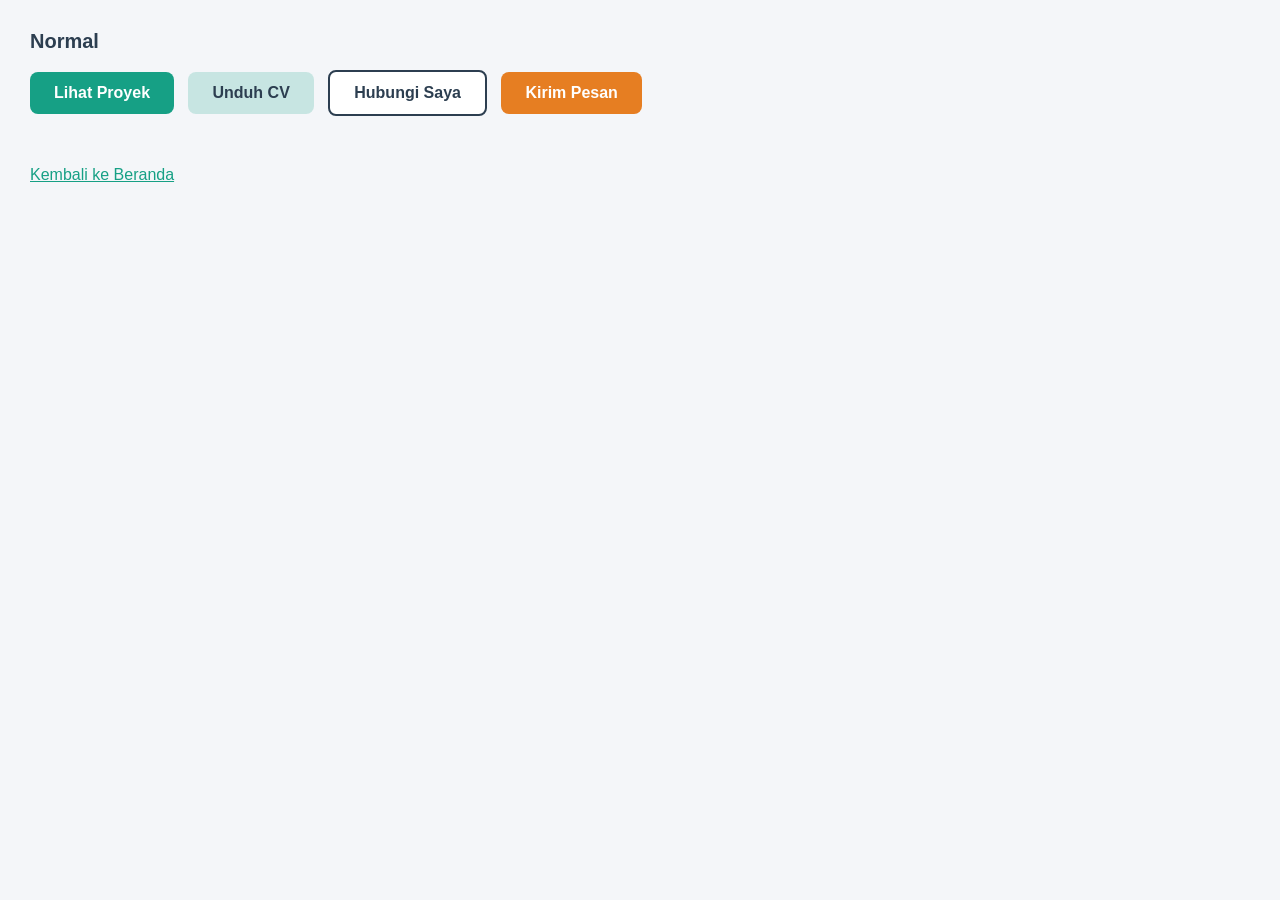
<file: components/button-set.html>
<!DOCTYPE html>
<html lang="id">
<head>
    <meta charset="UTF-8">
    <title>Kumpulan Tombol</title>
    <style>
        body {
            background-color: #f4f6f9;
            font-family: Arial, sans-serif;
            margin: 30px;
        }

        h2 {
            color: #2c3e50;
            font-size: 20px;
        }

        .btn {
            display: inline-block;
            padding: 12px 24px;
            border-radius: 8px;
            font-weight: bold;
            text-decoration: none;
            cursor: pointer;
        }

        .button-group .btn {
            margin-right: 10px;
            margin-bottom: 10px;
        }

        .btn-primary {
            background-color: #16a085;
            color: #ffffff;
        }

        .btn-secondary {
            background-color: rgba(22, 160, 133, 0.2);
        }

        .btn-outline {
            background-color: #ffffff;
            border: 2px solid #2c3e50;
        }

        .btn-send {
            background-color: #e67e22;
            color: #ffffff;
        }

        .btn-secondary, .btn-outline {
            color: #2c3e50;
        }

        .btn-primary:hover {
            background-color: #117a65;
        }

        .btn-secondary:hover {
            background-color: rgba(22, 160, 133, 0.4);
        }

        .btn-outline:hover {
            background-color: #ecf0f1;
        }

        .btn-send:hover {
            background-color: #d35400;
        }
    </style>
</head>
<body>
    <main>
        <h2>Normal</h2>
        <div class="button-group">
            <a href="#" class="btn btn-primary">Lihat Proyek</a>
            <a href="#" class="btn btn-secondary">Unduh CV</a>
            <a href="#" class="btn btn-outline">Hubungi Saya</a>
            <a href="#" class="btn btn-send">Kirim Pesan</a>
        </div>
    </main>

    <footer style="margin-top: 40px;">
        <a href="../index.html" style="color: #16a085;">Kembali ke Beranda</a>
    </footer>
</body>
</html>
</file>
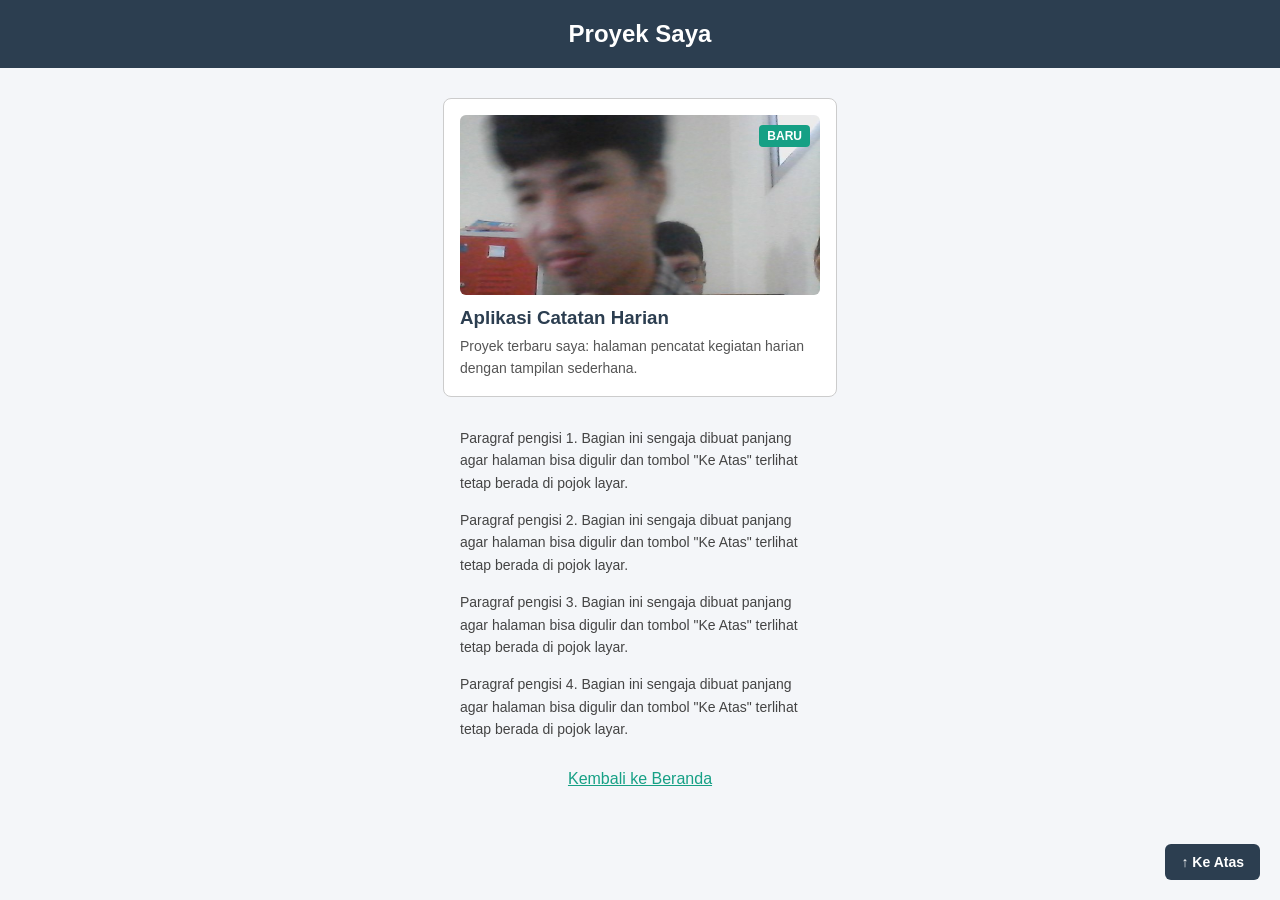
<file: components/card-badge.html>
<!DOCTYPE html>
<html lang="id">
<head>
    <meta charset="UTF-8">
    <title>Kartu dengan Badge</title>
    <style>
        body {
            margin: 0;
            font-family: Arial, sans-serif;
            background-color: #f4f6f9;
        }

        #top {
            padding: 20px;
            background-color: #2c3e50;
            color: #ffffff;
            text-align: center;
        }

        #top h1 {
            margin: 0;
            font-size: 24px;
        }

        .card {
            position: relative;
            width: 360px;
            margin: 30px auto;
            border: 1px solid #cccccc;
            border-radius: 8px;
            padding: 16px;
            background-color: #ffffff;
        }

        .card img {
            width: 100%;
            height: 180px;
            object-fit: cover;
            border-radius: 6px;
            display: block;
        }

        .card .badge {
            position: absolute;
            top: 26px;
            right: 26px;
            background-color: #16a085;
            color: #ffffff;
            border-radius: 4px;
            padding: 4px 8px;
            font-size: 12px;
            font-weight: bold;
        }

        .card h3 {
            color: #2c3e50;
            margin-top: 12px;
            margin-bottom: 6px;
        }

        .card p {
            color: #555555;
            font-size: 14px;
            margin: 0;
        }

        main p {
            width: 360px;
            margin: 15px auto;
            color: #444444;
            line-height: 1.6;
            font-size: 14px;
        }

        .back-to-top {
            position: fixed;
            bottom: 20px;
            right: 20px;
            z-index: 100;
            background-color: #2c3e50;
            color: #ffffff;
            padding: 10px 16px;
            border-radius: 6px;
            text-decoration: none;
            font-size: 14px;
            font-weight: bold;
        }

        .back-to-top:hover {
            background-color: #16a085;
        }
    </style>
</head>
<body>
    <header id="top">
        <h1>Proyek Saya</h1>
    </header>

    <main>
        <div class="card">
            <img src="../assets/images/5.jpeg" alt="Aplikasi Catatan Harian">
            <span class="badge">BARU</span>
            <h3>Aplikasi Catatan Harian</h3>
            <p>Proyek terbaru saya: halaman pencatat kegiatan harian dengan tampilan sederhana.</p>
        </div>

        <p>Paragraf pengisi 1. Bagian ini sengaja dibuat panjang agar halaman bisa digulir dan tombol "Ke Atas" terlihat tetap berada di pojok layar.</p>
        <p>Paragraf pengisi 2. Bagian ini sengaja dibuat panjang agar halaman bisa digulir dan tombol "Ke Atas" terlihat tetap berada di pojok layar.</p>
        <p>Paragraf pengisi 3. Bagian ini sengaja dibuat panjang agar halaman bisa digulir dan tombol "Ke Atas" terlihat tetap berada di pojok layar.</p>
        <p>Paragraf pengisi 4. Bagian ini sengaja dibuat panjang agar halaman bisa digulir dan tombol "Ke Atas" terlihat tetap berada di pojok layar.</p>
    </main>

    <footer style="text-align: center; margin: 30px 0;">
        <a href="../index.html" style="color: #16a085;">Kembali ke Beranda</a>
    </footer>

    <a href="#top" class="back-to-top">↑ Ke Atas</a>
</body>
</html>
</file>
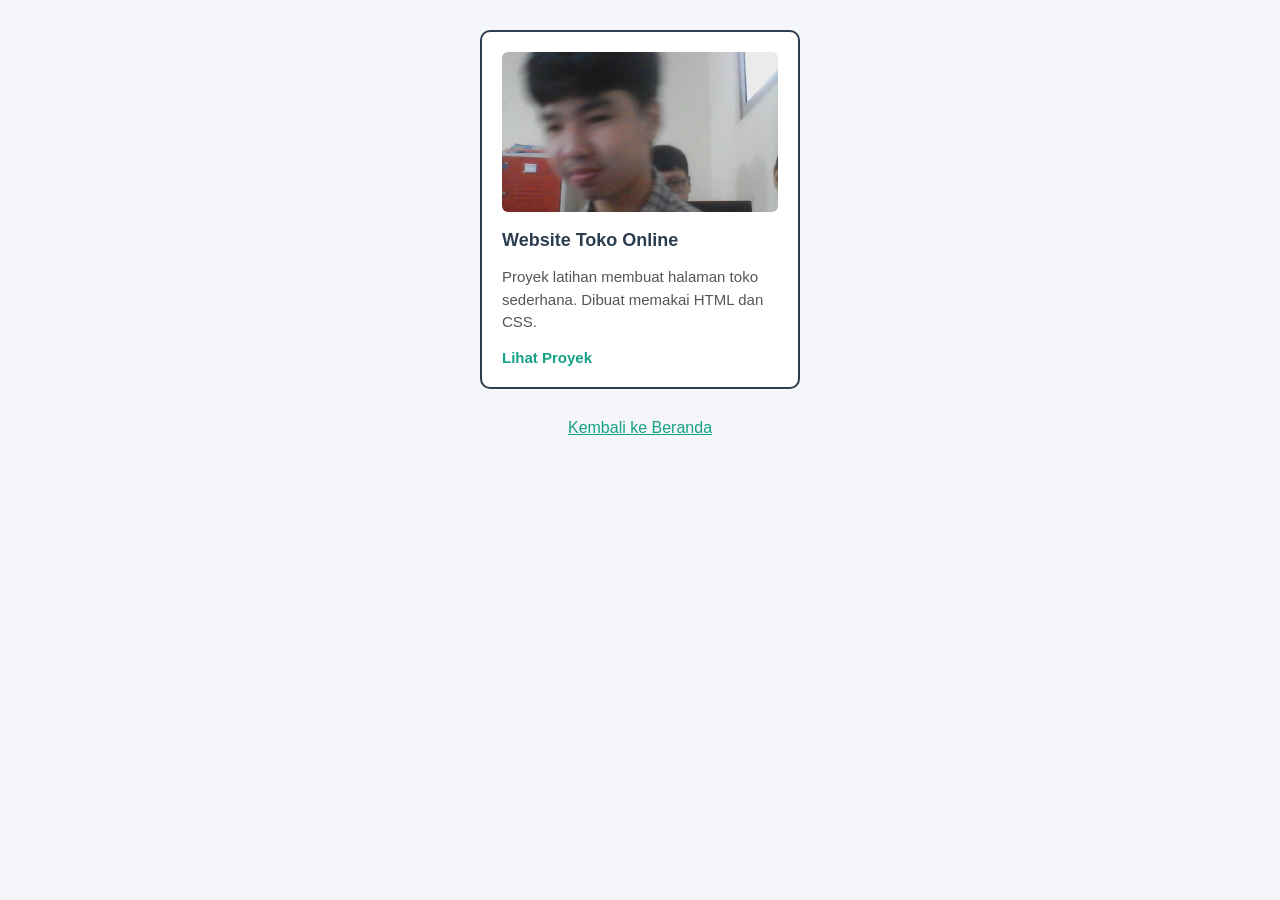
<file: components/card.html>
<!-- Hitungan lebar kartu jika tanpa box-sizing border-box: Lebar 320px + Padding Kiri-Kanan (20px * 2) + Border (2px * 2) = Total 364px -->
<!DOCTYPE html>
<html lang="id">
<head>
    <meta charset="UTF-8">
    <title>Kartu Proyek</title>
    <style>
        * {
            box-sizing: border-box;
        }

        body {
            margin: 0;
            background-color: #f4f6f9;
            font-family: Arial, sans-serif;
        }

        .card {
            width: 320px;
            padding: 20px;
            border: 2px solid #2c3e50;
            border-radius: 10px;
            margin: 30px auto;
            background-color: #ffffff;
        }

        .card img {
            width: 100%;
            height: 160px;
            display: block;
            object-fit: cover;
            border-radius: 6px;
        }

        .card h3 {
            color: #2c3e50;
            margin-bottom: 8px;
            font-size: 18px;
        }

        .card p {
            font-size: 15px;
            color: #555555;
            line-height: 1.5;
        }

        .card a {
            font-size: 15px;
            color: #16a085;
            text-decoration: none;
            font-weight: bold;
        }

        .card a:hover {
            color: #1abc9c;
        }
    </style>
</head>
<body>
    <main>
        <div class="card">
            <img src="../assets/images/5.jpeg" alt="Website Toko Online">
            <h3>Website Toko Online</h3>
            <p>Proyek latihan membuat halaman toko sederhana. Dibuat memakai HTML dan CSS.</p>
            <a href="#">Lihat Proyek</a>
        </div>
    </main>

    <footer style="text-align: center; margin-top: 20px;">
        <a href="../index.html" style="color: #16a085;">Kembali ke Beranda</a>
    </footer>
</body>
</html>
</file>
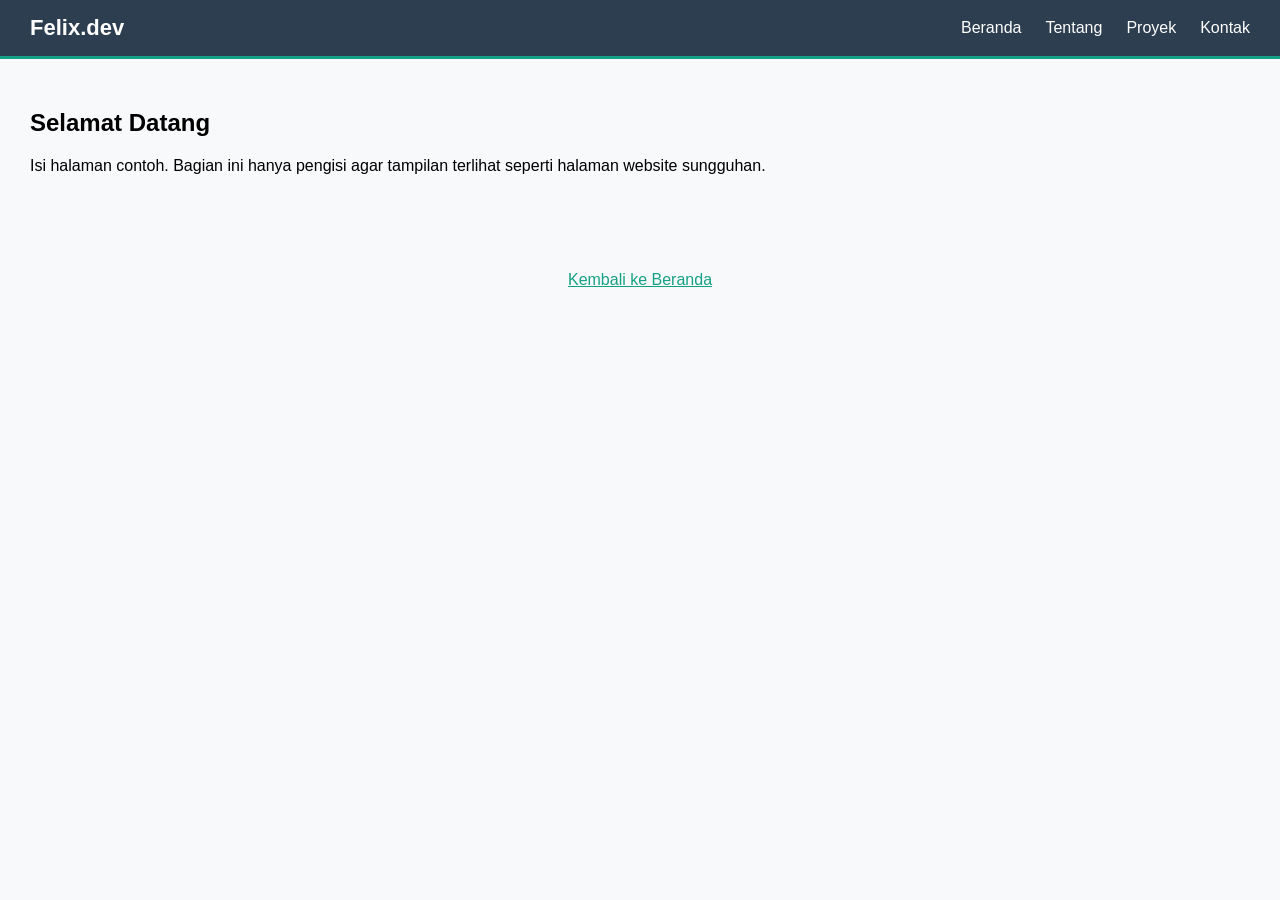
<file: components/navbar.html>
<!DOCTYPE html>
<html lang="id">
<head>
    <meta charset="UTF-8">
    <title>Menu Navigasi</title>
    <link rel="stylesheet" href="../styles/navbar.css">
</head>
<body>
    <header id="main-header">
        <nav class="navbar">
            <div class="logo">Felix.dev</div>
            <ul class="nav-menu">
                <li><a href="../index.html">Beranda</a></li>
                <li><a href="../pages/about.html">Tentang</a></li>
                <li><a href="../pages/gallery.html">Proyek</a></li>
                <li><a href="../pages/contact.html">Kontak</a></li>
            </ul>
        </nav>
    </header>

    <main style="padding: 30px;">
        <h2>Selamat Datang</h2>
        <p>Isi halaman contoh. Bagian ini hanya pengisi agar tampilan terlihat seperti halaman website sungguhan.</p>
    </main>

    <footer style="text-align: center; margin-top: 50px;">
        <a href="../index.html" style="color: #16a085;">Kembali ke Beranda</a>
    </footer>
</body>
</html>
</file>
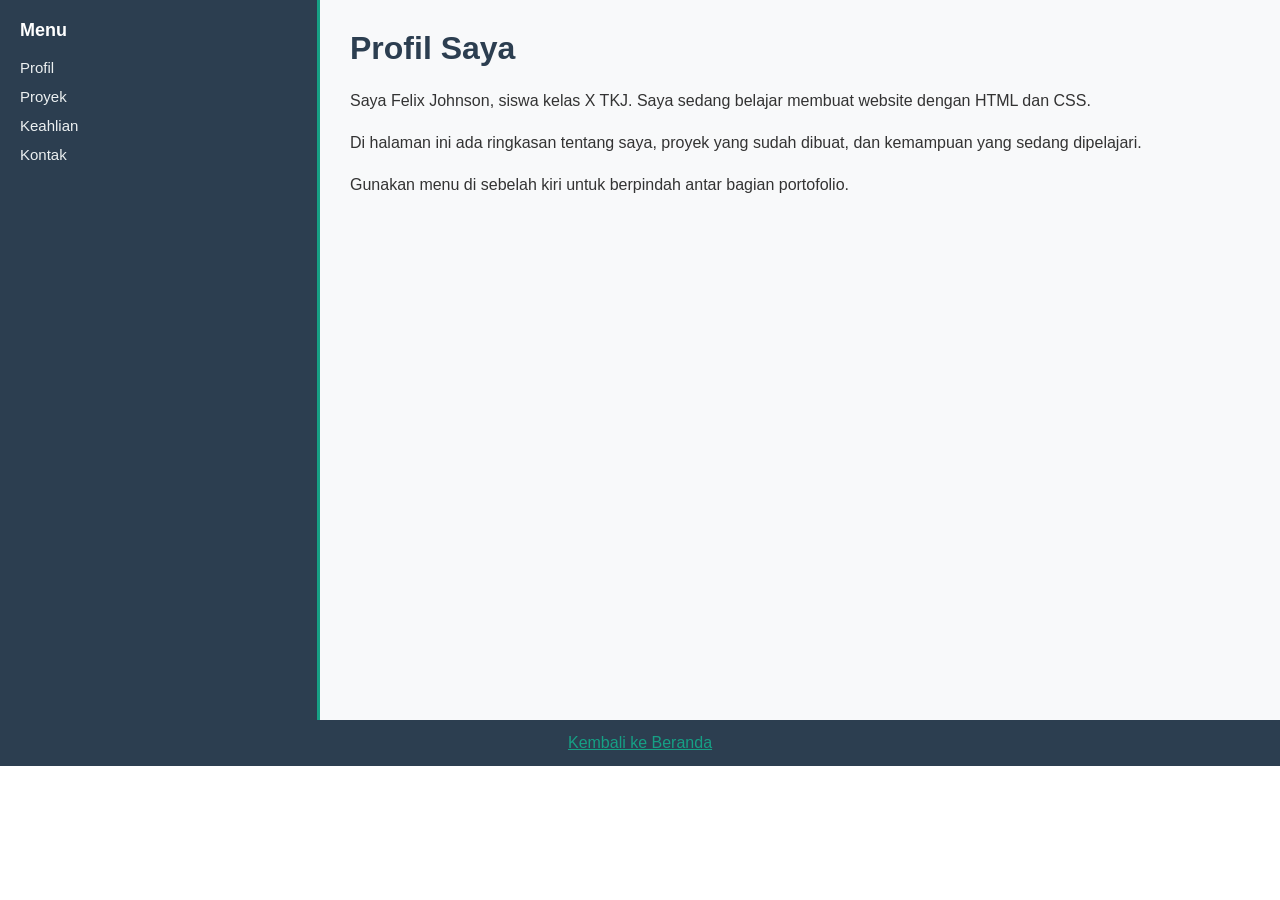
<file: components/sidebar.html>
<!DOCTYPE html>
<html lang="id">
<head>
    <meta charset="UTF-8">
    <title>Layout Sidebar</title>
    <style>
        * {
            box-sizing: border-box;
        }

        body {
            margin: 0;
            font-family: Arial, sans-serif;
        }

        .layout {
            display: flex;
            min-height: 80vh;
        }

        #sidebar {
            width: 25%;
            background-color: #2c3e50;
            color: #ffffff;
            padding: 20px;
            border-right: 3px solid #16a085;
        }

        #sidebar h3 {
            margin-top: 0;
            font-size: 18px;
        }

        #sidebar nav {
            display: flex;
            flex-direction: column;
            gap: 12px;
        }

        #sidebar a {
            color: #ecf0f1;
            text-decoration: none;
            font-size: 15px;
        }

        #sidebar a:hover {
            color: #16a085;
        }

        .main-content {
            width: 75%;
            padding: 30px;
            background-color: #f8f9fa;
        }

        .main-content h1 {
            color: #2c3e50;
            margin-top: 0;
        }

        .main-content p {
            color: #333333;
            line-height: 1.6;
        }

        footer {
            text-align: center;
            padding: 14px;
            background-color: #2c3e50;
            color: #ffffff;
        }
    </style>
</head>
<body>
    <div class="layout">
        <aside id="sidebar">
            <h3>Menu</h3>
            <nav>
                <a href="#">Profil</a>
                <a href="#">Proyek</a>
                <a href="#">Keahlian</a>
                <a href="#">Kontak</a>
            </nav>
        </aside>

        <main class="main-content">
            <h1>Profil Saya</h1>
            <p>Saya Felix Johnson, siswa kelas X TKJ. Saya sedang belajar membuat website dengan HTML dan CSS.</p>
            <p>Di halaman ini ada ringkasan tentang saya, proyek yang sudah dibuat, dan kemampuan yang sedang dipelajari.</p>
            <p>Gunakan menu di sebelah kiri untuk berpindah antar bagian portofolio.</p>
        </main>
    </div>

    <footer>
        <a href="../index.html" style="color: #16a085;">Kembali ke Beranda</a>
    </footer>
</body>
</html>
</file>
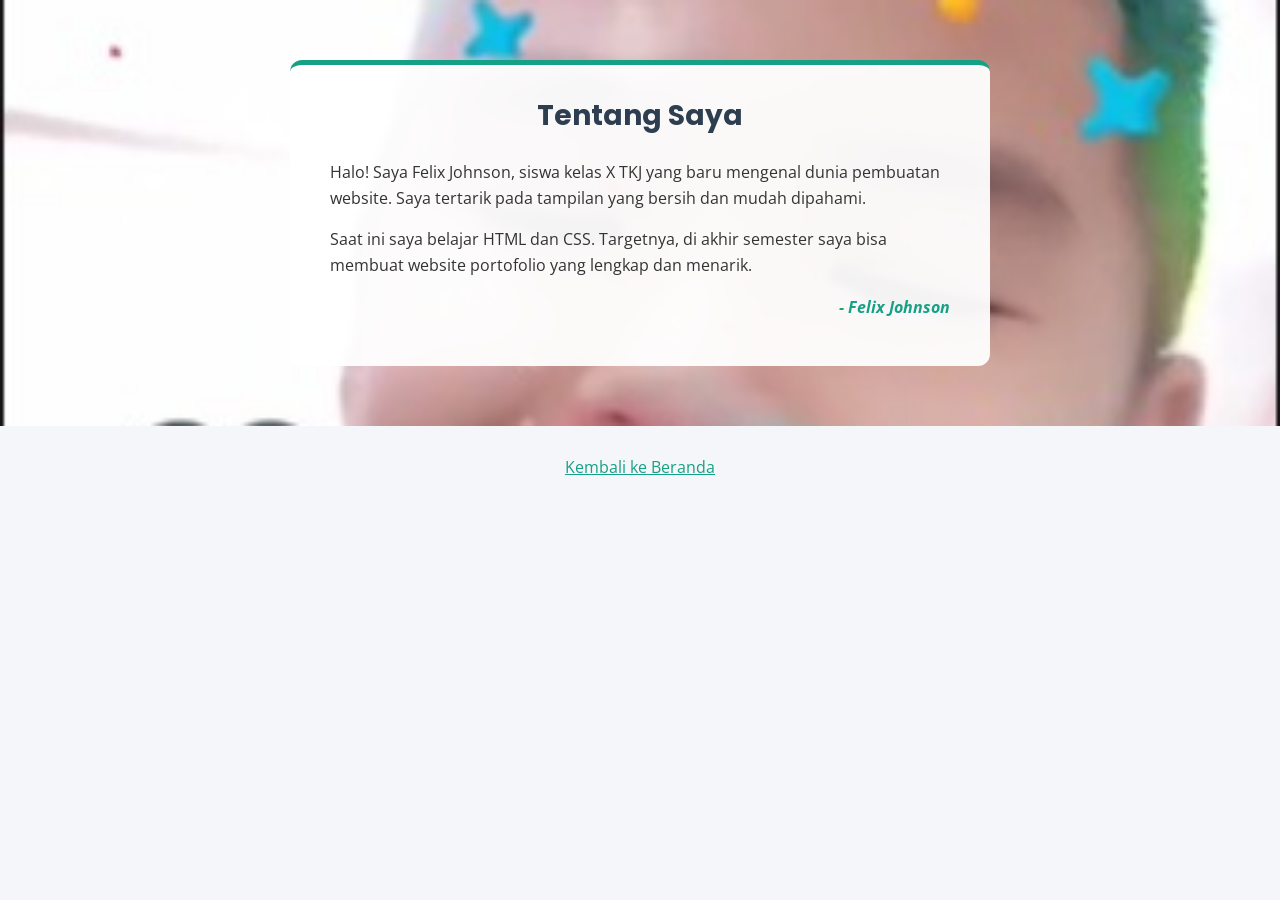
<file: pages/about.html>
<!DOCTYPE html>
<html lang="id">
<head>
    <meta charset="UTF-8">
    <title>Tentang Saya</title>
    <link rel="stylesheet" href="../styles/about.css">
</head>
<body>
    <main>
        <section id="about">
            <div class="about-box">
                <h2>Tentang Saya</h2>
                <p>Halo! Saya Felix Johnson, siswa kelas X TKJ yang baru mengenal dunia pembuatan website. Saya tertarik pada tampilan yang bersih dan mudah dipahami.</p>
                <p>Saat ini saya belajar HTML dan CSS. Targetnya, di akhir semester saya bisa membuat website portofolio yang lengkap dan menarik.</p>
                <p class="closing">- Felix Johnson</p>
            </div>
        </section>
    </main>

    <footer style="text-align: center; margin-top: 30px;">
        <a href="../index.html" style="color: #16a085;">Kembali ke Beranda</a>
    </footer>
</body>
</html>
</file>
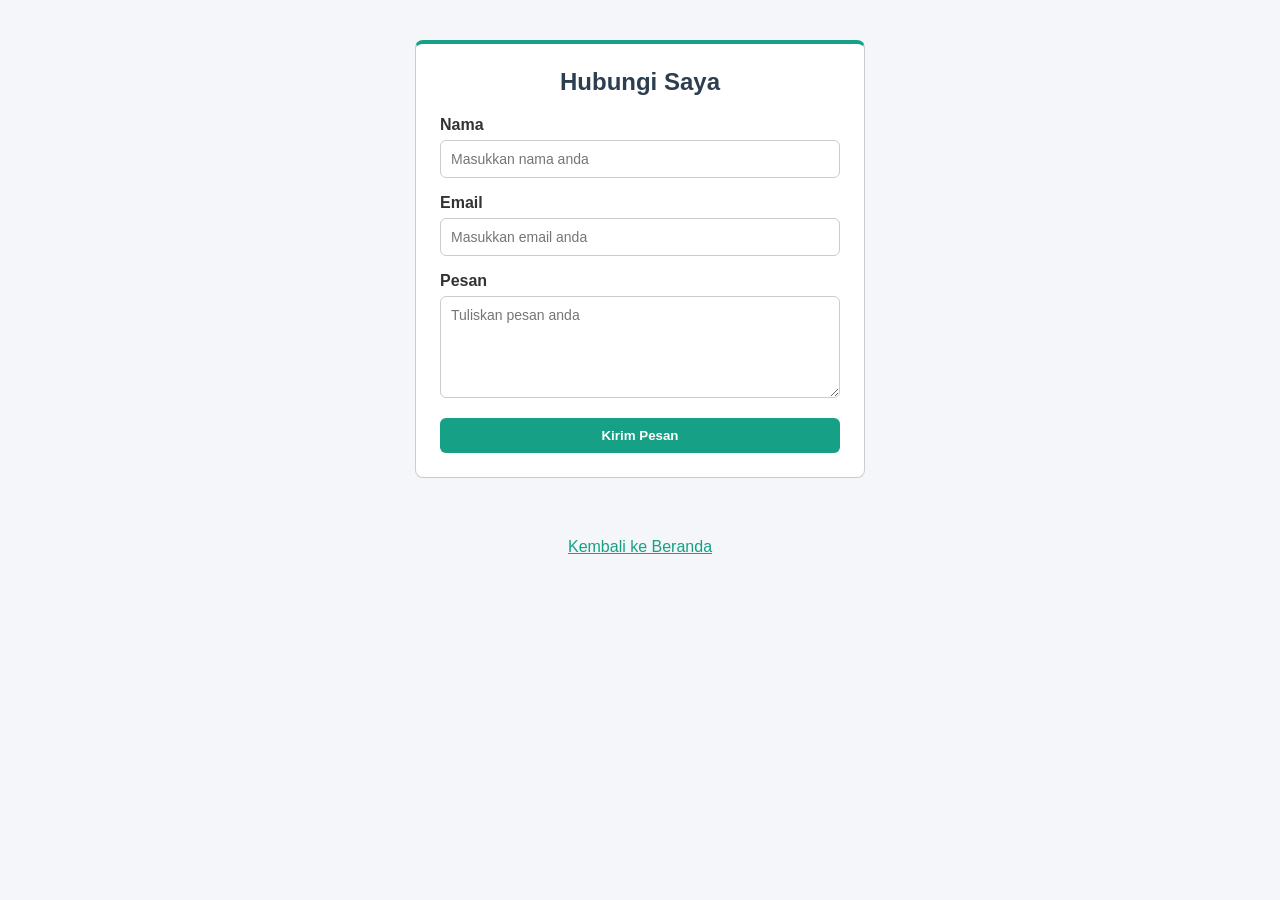
<file: pages/contact.html>
<!DOCTYPE html>
<html lang="id">
<head>
    <meta charset="UTF-8">
    <title>Formulir Kontak</title>
    <style>
        body {
            margin: 0;
            background-color: #f4f6f9;
            font-family: Arial, sans-serif;
        }

        #contact {
            padding: 40px 20px;
        }

        .contact-form {
            width: 400px;
            margin: 0 auto;
            padding: 24px;
            border: 1px solid #cccccc;
            border-radius: 8px;
            background-color: #ffffff;
            border-top: 4px solid #16a085;
        }

        .contact-form h2 {
            text-align: center;
            color: #2c3e50;
            margin-top: 0;
            margin-bottom: 20px;
        }

        .form-group {
            margin-bottom: 16px;
        }

        .form-group label {
            display: block;
            font-weight: bold;
            margin-bottom: 6px;
            color: #333333;
        }

        .form-group input, .form-group textarea {
            width: 100%;
            box-sizing: border-box;
            padding: 10px;
            border: 1px solid #cccccc;
            border-radius: 6px;
            font-family: Arial, sans-serif;
            font-size: 14px;
        }

        .form-group input:focus, .form-group textarea:focus {
            background-color: #eef9f7;
            border-color: #16a085;
            outline: none;
        }

        .btn-submit {
            background-color: #16a085;
            color: #ffffff;
            border: none;
            padding: 10px 20px;
            border-radius: 6px;
            font-weight: bold;
            cursor: pointer;
            width: 100%;
        }

        .btn-submit:hover {
            background-color: #117a65;
        }
    </style>
</head>
<body>
    <section id="contact">
        <form class="contact-form">
            <h2>Hubungi Saya</h2>
            
            <div class="form-group">
                <label for="nama">Nama</label>
                <input type="text" id="nama" placeholder="Masukkan nama anda">
            </div>

            <div class="form-group">
                <label for="email">Email</label>
                <input type="email" id="email" placeholder="Masukkan email anda">
            </div>

            <div class="form-group">
                <label for="pesan">Pesan</label>
                <textarea id="pesan" rows="5" placeholder="Tuliskan pesan anda"></textarea>
            </div>

            <button type="submit" class="btn-submit">Kirim Pesan</button>
        </form>
    </section>

    <footer style="text-align: center; margin-top: 20px;">
        <a href="../index.html" style="color: #16a085;">Kembali ke Beranda</a>
    </footer>
</body>
</html>
</file>
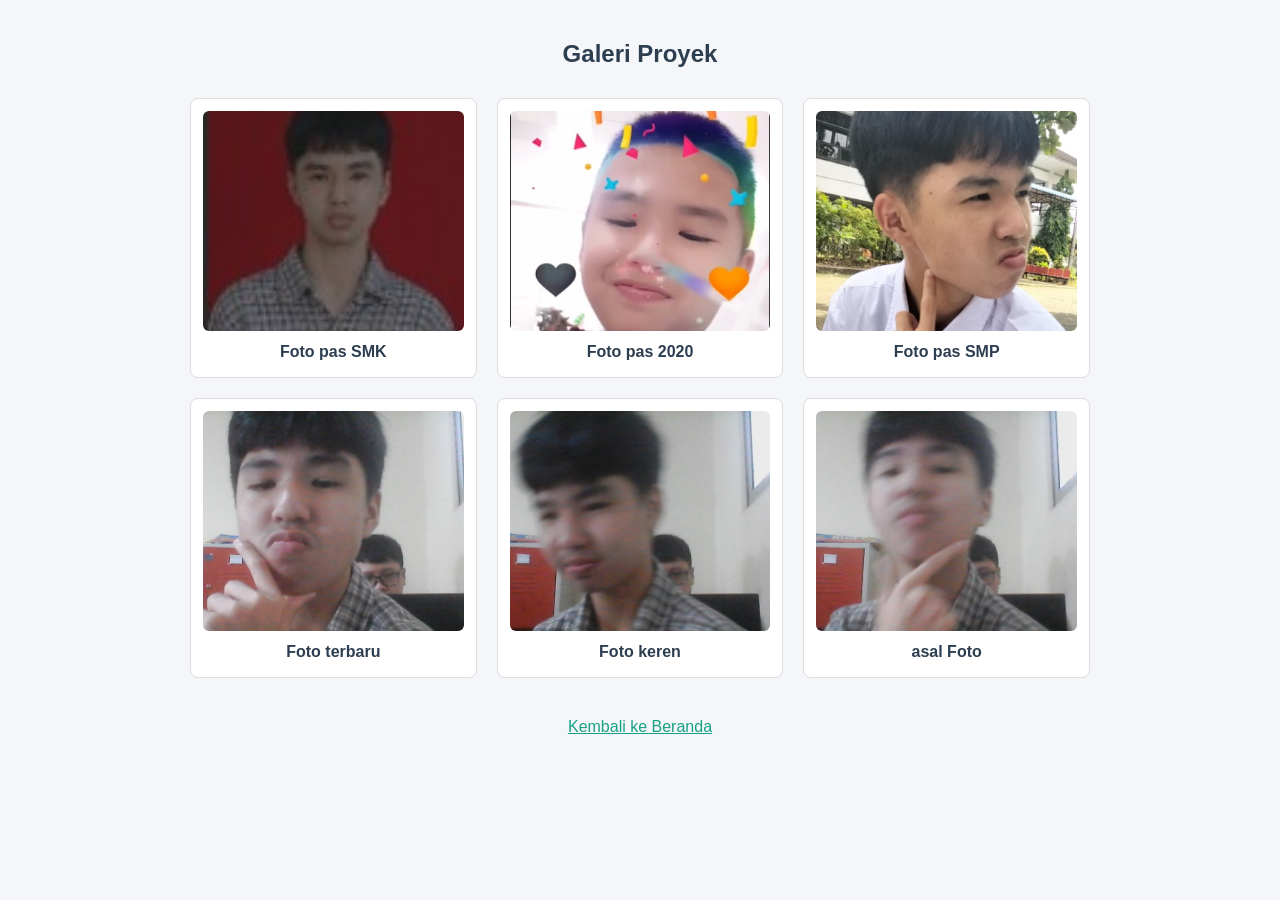
<file: pages/gallery.html>
<!DOCTYPE html>
<html lang="id">
<head>
    <meta charset="UTF-8">
    <title>Galeri Proyek</title>
    <link rel="stylesheet" href="../styles/gallery.css">
</head>
<body>
    <main>
        <section id="gallery">
            <h2>Galeri Proyek</h2>
            <div class="gallery">
                <article class="gallery-item">
                    <img src="../assets/images/1.jpeg" alt="Proyek 1">
                    <h3>Foto pas SMK</h3>
                </article>
                <article class="gallery-item">
                    <img src="../assets/images/2.jpeg" alt="Proyek 2">
                    <h3>Foto pas 2020</h3>
                </article>
                <article class="gallery-item">
                    <img src="../assets/images/3.jpeg" alt="Proyek 3">
                    <h3>Foto pas SMP</h3>
                </article>
                <article class="gallery-item">
                    <img src="../assets/images/4.jpeg" alt="Proyek 4">
                    <h3>Foto terbaru</h3>
                </article>
                <article class="gallery-item">
                    <img src="../assets/images/5.jpeg" alt="Proyek 5">
                    <h3>Foto keren</h3>
                </article>
                <article class="gallery-item">
                    <img src="../assets/images/6.jpeg" alt="Proyek 6">
                    <h3>asal Foto</h3>
                </article>
            </div>
        </section>
    </main>

    <footer style="text-align: center; margin: 40px 0;">
        <a href="../index.html" style="color: #16a085;">Kembali ke Beranda</a>
    </footer>
</body>
</html>
</file>
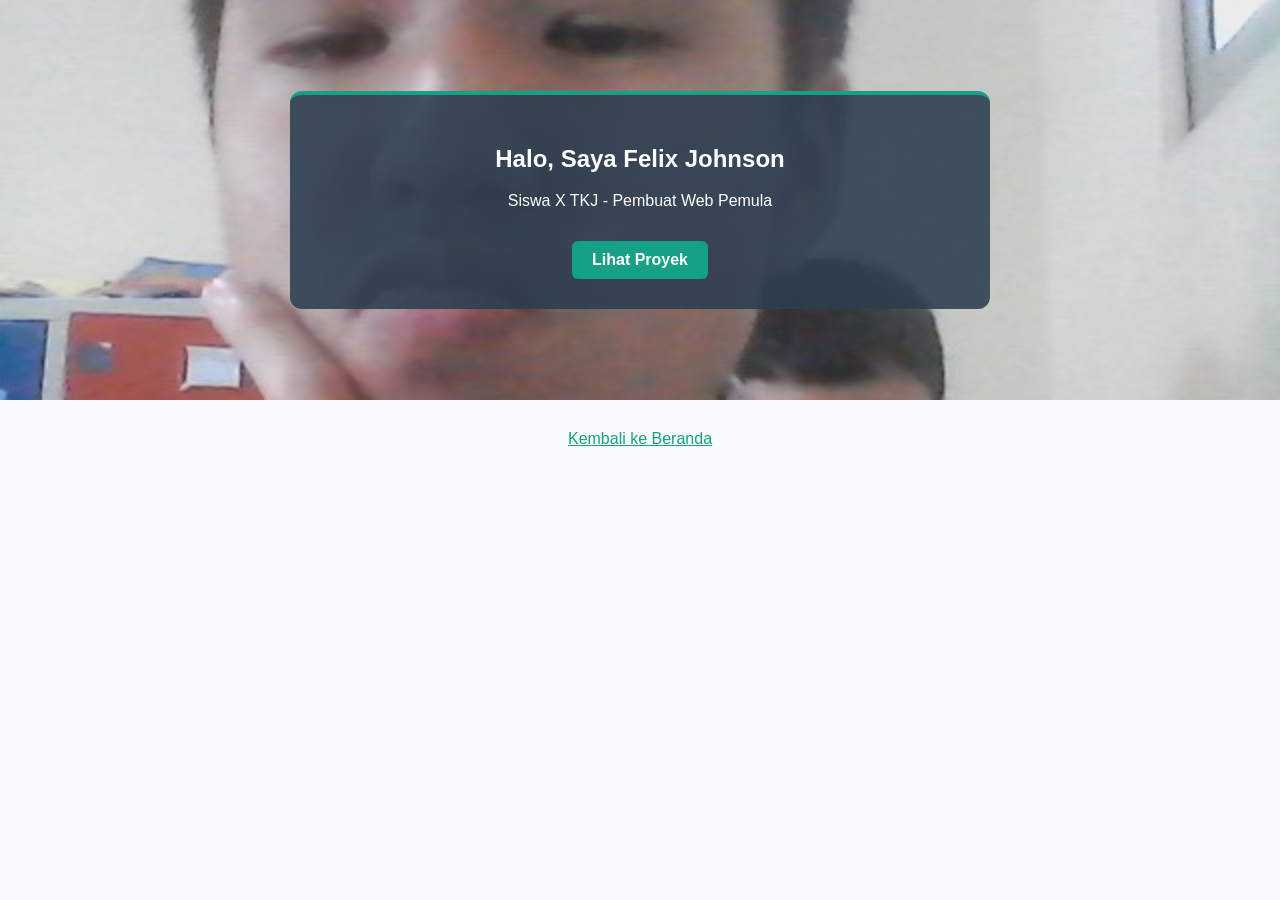
<file: pages/hero.html>
<!DOCTYPE html>
<html lang="id">
<head>
    <meta charset="UTF-8">
    <title>Bagian Pembuka (Hero)</title>
    <link rel="stylesheet" href="../styles/hero.css">
</head>
<body>
    <main>
        <section id="hero">
            <div class="hero-content">
                <h1>Halo, Saya Felix Johnson</h1>
                <p>Siswa X TKJ - Pembuat Web Pemula</p>
                <a href="../pages/gallery.html" class="btn">Lihat Proyek</a>
            </div>
        </section>
    </main>

    <footer style="text-align: center; margin-top: 30px;">
        <a href="../index.html" style="color: #16a085;">Kembali ke Beranda</a>
    </footer>
</body>
</html>
</file>
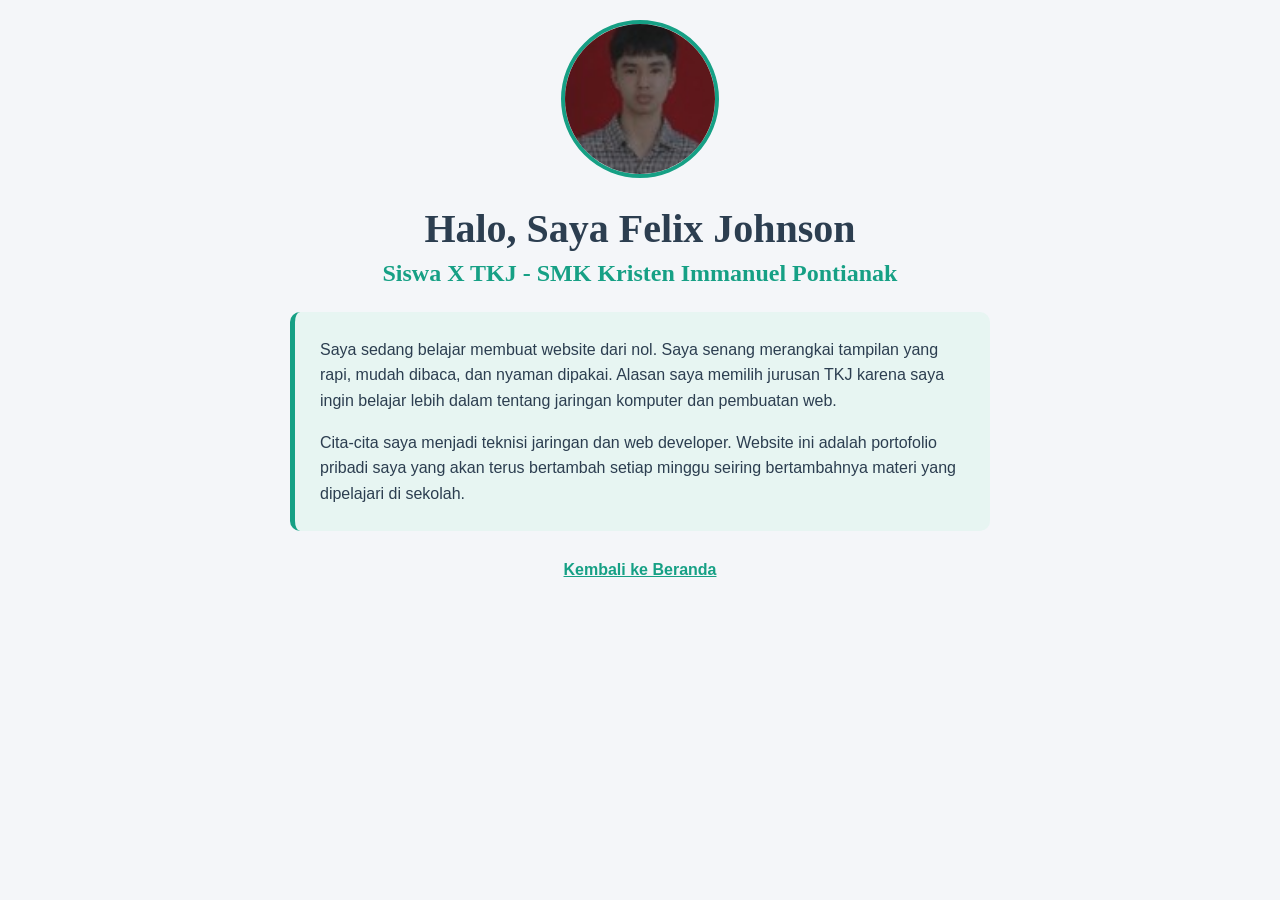
<file: pages/profile.html>
<!DOCTYPE html>
<html lang="id">
<head>
    <meta charset="UTF-8">
    <title>Profil Singkat - Felix Johnson</title>
</head>
<body style="background-color: #f4f6f9; font-family: Arial, sans-serif; margin: 0; padding: 20px;">
    <main style="max-width: 700px; margin: 0 auto; text-align: center;">
        <img src="../assets/images/1.jpeg" alt="Foto Profil Felix Johnson" style="width: 150px; height: 150px; border-radius: 50%; object-fit: cover; display: block; margin: 0 auto 20px auto; border: 4px solid #16a085;">
        
        <h1 style="font-family: Georgia, serif; font-size: 40px; font-weight: bold; color: #2c3e50; margin-bottom: 8px; text-align: center;">Halo, Saya Felix Johnson</h1>
        
        <h2 style="font-family: Georgia, serif; font-size: 24px; color: #16a085; margin-top: 0; margin-bottom: 25px; text-align: center;">Siswa X TKJ - SMK Kristen Immanuel Pontianak</h2>
        
        <div style="background-color: rgba(230, 245, 242, 0.9); padding: 25px; border-radius: 10px; text-align: left; margin-bottom: 30px; border-left: 5px solid #16a085;">
            <p style="font-family: Arial, sans-serif; font-size: 16px; color: #2c3e50; line-height: 1.6; margin-top: 0;">
                Saya sedang belajar membuat website dari nol. Saya senang merangkai tampilan yang rapi, mudah dibaca, dan nyaman dipakai. Alasan saya memilih jurusan TKJ karena saya ingin belajar lebih dalam tentang jaringan komputer dan pembuatan web.
            </p>
            <p style="font-family: Arial, sans-serif; font-size: 16px; color: #2c3e50; line-height: 1.6; margin-bottom: 0;">
                Cita-cita saya menjadi teknisi jaringan dan web developer. Website ini adalah portofolio pribadi saya yang akan terus bertambah setiap minggu seiring bertambahnya materi yang dipelajari di sekolah.
            </p>
        </div>
    </main>

    <footer style="text-align: center;">
        <a href="../index.html" style="color: #16a085; text-decoration: underline; font-weight: bold;">Kembali ke Beranda</a>
    </footer>
</body>
</html>
</file>
<file: styles/navbar.css>
body {
    margin: 0;
    font-family: Arial, sans-serif;
    background-color: #f8f9fa;
}

#main-header {
    background-color: #2c3e50;
    border-bottom: 3px solid #16a085;
}

.navbar {
    display: flex;
    justify-content: space-between;
    align-items: center;
    padding: 15px 30px;
}

.logo {
    color: #ffffff;
    font-size: 22px;
    font-weight: bold;
}

.nav-menu {
    display: flex;
    gap: 24px;
    margin: 0;
    padding: 0;
}

.nav-menu > li {
    list-style: none;
}

.nav-menu a {
    color: #ffffff;
    text-decoration: none;
    font-weight: 500;
}

.nav-menu a:hover {
    color: #16a085;
}
</file>
<file: styles/about.css>
@import url('https://fonts.googleapis.com/css2?family=Open+Sans:wght@400;600&family=Poppins:wght@600;700&display=swap');

body {
    font-family: 'Open Sans', sans-serif;
    margin: 0;
    background-color: #f4f6f9;
}

#about {
    background-image: url('../assets/images/2.jpeg');
    background-size: cover;
    background-position: center;
    padding: 60px 20px;
}

.about-box {
    width: 620px;
    margin: 0 auto;
    background-color: rgba(255, 255, 255, 0.94);
    padding: 30px 40px;
    border-radius: 12px;
    border-top: 5px solid #16a085;
}

.about-box h2 {
    font-family: 'Poppins', sans-serif;
    text-align: center;
    color: #2c3e50;
    font-size: 28px;
    margin-top: 0;
}

.about-box p {
    font-size: 16px;
    text-align: left;
    line-height: 1.6;
    color: #333333;
}

.about-box .closing {
    text-align: right;
    font-style: italic;
    color: #16a085;
    font-weight: bold;
}
</file>
<file: styles/gallery.css>
body {
    font-family: Arial, sans-serif;
    background-color: #f4f6f9;
    margin: 0;
}

#gallery {
    width: 900px;
    margin: 40px auto;
}

#gallery h2 {
    text-align: center;
    color: #2c3e50;
    margin-bottom: 30px;
}

.gallery {
    display: grid;
    grid-template-columns: repeat(3, 1fr);
    gap: 20px;
}

.gallery > .gallery-item {
    padding: 12px;
    border: 1px solid #ddd;
    border-radius: 8px;
    box-sizing: border-box;
    background-color: #ffffff;
}

.gallery-item img {
    width: 100%;
    height: 220px;
    display: block;
    object-fit: cover;
    border-radius: 6px;
}

.gallery-item h3 {
    font-size: 16px;
    margin-top: 12px;
    margin-bottom: 4px;
    color: #2c3e50;
    text-align: center;
}
</file>
<file: styles/hero.css>
body {
    margin: 0;
    font-family: Arial, sans-serif;
    background-color: #f8f9fa;
}

#hero {
    height: 400px;
    background-image: url('../assets/images/4.jpeg');
    background-size: cover;
    background-position: center;
    display: flex;
    align-items: center;
    justify-content: center;
    text-align: center;
}

.hero-content {
    width: 640px;
    padding: 30px;
    background-color: rgba(44, 62, 80, 0.88);
    border-radius: 12px;
    color: #ffffff;
    margin: 0 auto;
    border-top: 4px solid #16a085;
}

.hero-content h1, .hero-content p {
    animation-name: slide-up;
    animation-duration: 1.2s;
    animation-timing-function: ease-out;
    animation-delay: 0.3s;
    animation-iteration-count: 1;
    animation-direction: normal;
    animation-fill-mode: backwards;
}

.hero-content p {
    animation-delay: 0.6s;
}

.hero-content .btn {
    display: inline-block;
    margin-top: 15px;
    padding: 10px 20px;
    background-color: #16a085;
    color: #ffffff;
    text-decoration: none;
    border-radius: 6px;
    font-weight: bold;
}

@keyframes slide-up {
    0% {
        transform: translateY(60px);
        opacity: 0;
    }
    25% {
        transform: translateY(40px);
        opacity: 0.25;
    }
    50% {
        transform: translateY(20px);
        opacity: 0.5;
    }
    75% {
        transform: translateY(8px);
        opacity: 0.8;
    }
    100% {
        transform: translateY(0px);
        opacity: 1;
    }
}
</file>
